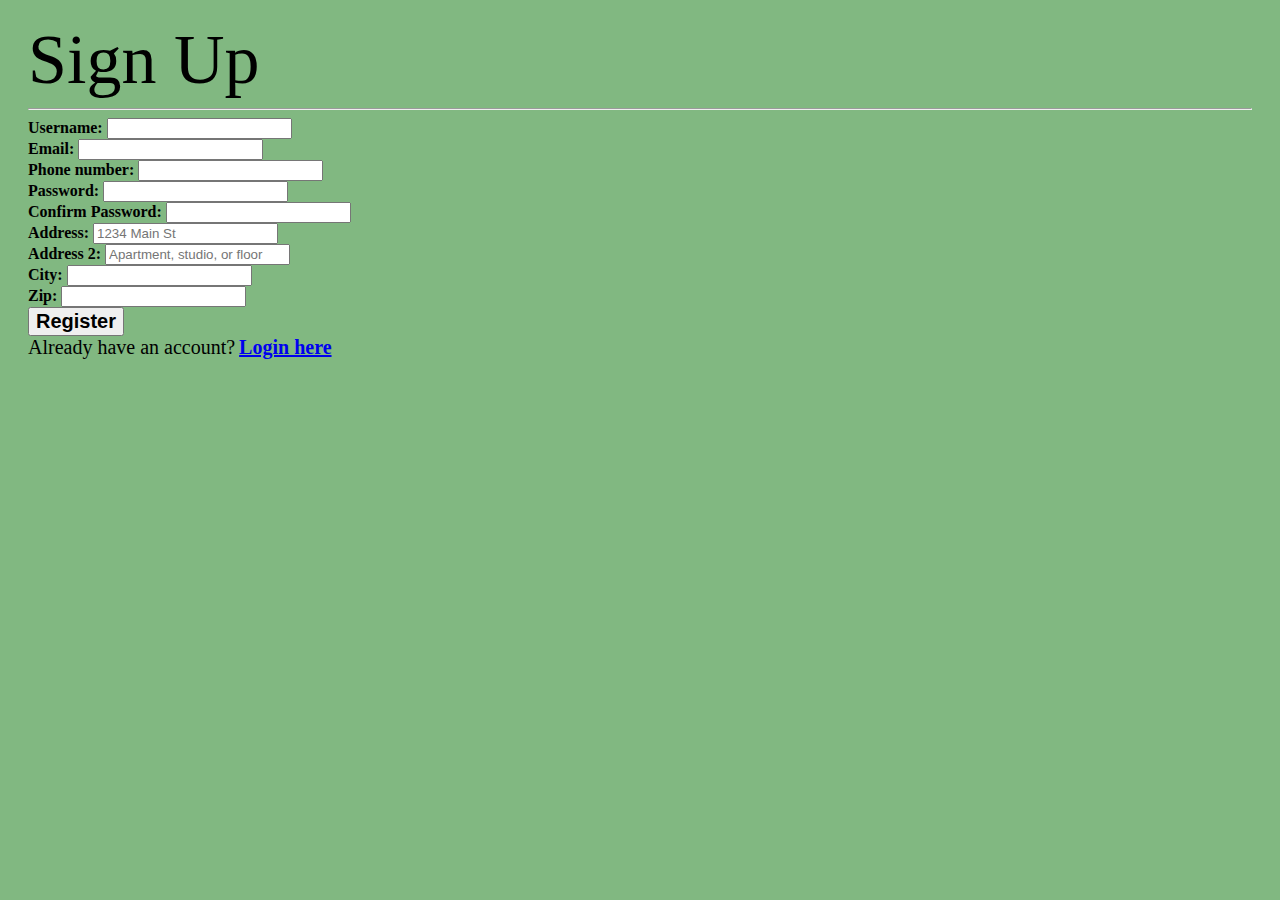
<file: index.html>
<!DOCTYPE html>
<html lang="en">
<head>
    <meta charset="UTF-8">
    <meta http-equiv="X-UA-Compatible" content="IE=edge">
    <meta email="viewport" content="width=device-width, initial-scale=1.0">
    <title>Register Form</title>
    <link rel="stylesheet" href="style.css">
        <link href="https://cdn.jsdelivr.net/npm/bootstrap@5.3.0-alpha3/dist/css/bootstrap.min.css" rel="stylesheet" integrity="sha384-KK94CHFLLe+nY2dmCWGMq91rCGa5gtU4mk92HdvYe+M/SXH301p5ILy+dN9+nJOZ" crossorigin="anonymous">
</head>
<body style="background-color: rgb(129, 184, 129);">

        <div class="container">
          <div class="row justify-content-center" style="margin:20px;" >
            <div class="bg-success col-lg-6 col-md-8 text-light">
              <div  class="col-lg-12 my-3 p-4" style="font-size:70px;">
                Sign Up
              </div> <hr style="color:wheat;">
              <div class="col-lg-12">
                <form name="userInfo">
                  <div id="loggedsuccess"></div>
                  <div class="form-group mb-3">
                    <label class="text-white" style="font-weight: bolder;" class="form-control-label">Username:</label>
                    <input type="text" name="useremail" id="Useremail" class="form-control">
                    <div class="text-danger" id="demo1" ></div>
                  </div>
                  <div class="form-group  mb-3">
                    <label class="text-white" style="font-weight: bolder;" class="form-control-label">Email:</label>
                    <input type="text" id="email" name="myemail" class="form-control">
                    <div class="text-danger" id="demo2"></div>
                  </div>
                  <div class="form-group  mb-3">
                    <label class="text-white" style="font-weight: bolder;" class="form-control-label">Phone number:</label>
                    <input type="text" name="phonenum" id="Phonenum" class="form-control">
                    <div class="text-danger" id="demo3"></div>
                  </div>
                      <div class="form-group  mb-3">
                        <label class="text-white" style="font-weight: bolder;" class="form-control-label">Password:</label>
                        <input type="password" id="pass" name="passwor"  class="form-control" >
                        <div class="text-danger" id="demo4" ></div>
                      </div>
                      <div class="form-group  mb-3">
                        <label class="text-white" style="font-weight: bolder;" class="form-control-label">Confirm Password:</label>
                        <input type="password" id="confirmpass" name="confirmpasswor"  class="form-control" >
                        <div class="text-danger" id="demo5"></div>
                      </div>
                      <div class="form-group  mb-3">
                        <label for="inputAddress" style="font-weight: bolder;" class="dark" class="form-label">Address:</label>
                        <input type="text" class="form-control" name="inputadd" id="inputAddress" placeholder="1234 Main St">
                        <div class="text-danger" id="demo6"></div>
                      </div>
                      <div class="form-group">
                        <label for="inputAddress2" style="font-weight: bolder;" class="dark" class="form-label">Address 2:</label>
                        <input type="text" class="form-control" name="inputaddress2"  id="inputAddress2" placeholder="Apartment, studio, or floor">
                        <div class="text-danger" id="demo88"></div>
                      </div>
                      <div class="form-group">
                        <label for="inputCity" class="dark" style="font-weight: bolder;" class="form-label">City:</label>
                        <input type="text" class="form-control" name="inputcity" id="inputCity">
                        <div class="text-danger" id="#demo8"></div>
                      </div>
                      <!-- <div class="form-group">
                        <label for="inputState" class="dark" style="font-weight: bolder;" class="form-label">State:</label>
                        <select id="inputState" style="font-weight: bolder;" name="inputstate" class="form-select">
                            
                          <option selected>Choose...</option>
                          <option>North Dakota</option>
                          <option>North Carolina</option>
                          <option>New York</option>
                          <option>Tennesse</option>
                        </select>
                        
                      </div> -->
                      <div class="form-group">
                        <label for="inputZip" style="font-weight: bolder;"  class="form-label" style="color: black;">Zip:</label>
                        <input type="text" name="inputzipcode" class="form-control" id="inputZip">
                        <div class="text-danger" id="demo10"></div>
                      </div>
                    
                      <div class="col-12 mt-4   justify-content-center d-flex"  >
                        <button type="submit"  style="font-weight: bolder;font-size: 20px;" class="btn btn-light text-dark w-100 my-4 p-3">Register</button>
                      </div>
                      <div class="col-12 mt-4 justify-content-center d-flex"  >
                        <small style="font-size: 20px;" class="text-white  my-2" >Already have an account?</small>
                            <a href="Loginform.html" class="btn btn-white text-dark mb-4" style="font-weight: bolder;font-size: 20px;">Login here</a>
                            
                    </div>
                    </div>
                  </form>
                </div>
              </div>
            </div>
          </div>
        </div>  

<script>
let form = document.forms['userInfo']
 form.addEventListener("submit", (e)=>{
    e.preventDefault()
let useremail = form['useremail'].value.trim()
 let email = form['email'].value.trim()
 let phonenum = form['phonenum'].value.trim()
 let passwor = form['passwor'].value.trim()
 let confirmpass = form['confirmpass'].value.trim()
 let inputadd = form['inputadd'].value.trim()
 let inputaddress2 = form['inputaddress2'].value.trim()
 let inputcity = form['inputcity'].value.trim()
//  let inputstate = form['inputstate'].value.trim()
 let inputzipcode = form['inputzipcode'].value.trim()
// object
 const allErr = {}
///valid
  allValid = ''
  phonuvalid = ''
  emailVali = ''
  passworVali = ''
  confirmPvali = ''
  addEevali = ''
 inpulvali = ''
 zipvali = ''
 inputadddvali = ''
   
 




 if(useremail == ''){
    allErr['useremailErr'] = 'Please fill out this field.'

    document.querySelector('#demo1').innerHTML=allErr['useremailErr']
 }else if(useremail.indexOf('@')==-1 && useremail.indexOf('$')==-1){
     allErr['useremailErr'] = 'Either "@" "$" character must be included'
     document.querySelector('#demo1').innerHTML=allErr['useremailErr']
 }else{
    allValid = ''
    document.querySelector('#demo1').innerHTML= allValid;
 }
 if(phonenum == ''){
   allErr['phoneErr'] = 'Please fill out this field.'
   document.querySelector('#demo3').innerHTML=allErr['phoneErr'];
 }else if(phonenum.length != 11){
    allErr['phoneErr'] = 'Invalid number'
    document.querySelector('#demo3').innerHTML=allErr['phoneErr']
 }else if(phonenum.startsWith("081") != true && phonenum.startsWith("080") != true && phonenum.startsWith("070") != true && phonenum.startsWith("090") != true && phonenum.startsWith("091") != true){
         allErr['phoneErr'] = 'wrong code number'
         document.querySelector('#demo3').innerHTML=allErr['phoneErr'];
 }else{
    phonuvalid = ''
    document.querySelector('#demo3').innerHTML=phonuvalid;
 }
if(email == ''){
    allErr['emailErr'] = 'Please fill out this field.'
    document.querySelector('#demo2').innerHTML=allErr['emailErr']
}else if(email.indexOf('@') == -1 || email.indexOf('.')==-1 || email.endsWith('@'==true)){
    allErr['emailErr'] = 'Please enter correct email address format'
    document.querySelector('#demo2').innerHTML=allErr['emailErr']
}else{
    emailVali = ''
    document.querySelector('#demo2').innerHTML=emailVali;
}

if(passwor == ''){
   allErr['passworErr'] = 'Please fill out this field.'
    document.querySelector('#demo4').innerHTML=allErr['passworErr']
}else if(passwor.length < 6){
    allErr['passworErr'] = 'Password must not less than 6 character'
    document.querySelector('#demo4').innerHTML=allErr['passworErr']
}else{
    passworVali = ''
    document.querySelector('#demo4').innerHTML=passworVali;
}
if(confirmpass == ''){
   allErr['confirmErr'] = 'Please fill out this field'
   document.querySelector('#demo5').innerHTML=allErr['confirmErr']
}else if(confirmpass != passwor){
    allErr['confirmErr'] = 'Password not match'
    document.querySelector('#demo5').innerHTML=allErr['confirmErr']
}else{
    confirmPvali = ''
    document.querySelector('#demo5').innerHTML=confirmPvali;
}
if(inputadd == ''){
    allErr['addErr'] = 'Please fill out this field'
    document.querySelector('#demo6').innerHTML=allErr['addErr']
}else{
    addEevali = ''
    document.querySelector('#demo6').innerHTML=addEevali;
}
if(inputcity == ''){
    allErr['errall'] = 'Please fill out this field'
    document.getElementById('#demo8').innerHTML=allErr['errall']
}else{
    inpulvali = ''
    document.getElementById('#demo8').innerHTML=inpulvali;
}

if(inputzipcode == ''){
    allErr['zipErr'] = 'Please fill out this field.'
    document.querySelector('#demo10').innerHTML=allErr['zipErr']
}else if(inputzipcode.length != 5){
    allErr['zipErr'] = 'Please enter a correct zipcode'
    document.querySelector('#demo10').innerHTML=allErr['zipErr']
}else{
    zipvali = ''
    document.querySelector('#demo10').innerHTML=zipvali;
}

if(inputaddress2 == ''){
    allErr['address2Err'] = 'Please fill out this field'
    document.querySelector('#demo88').innerHTML=allErr['address2Err']
}else{
    inputadddvali = ''
    document.querySelector('#demo88').innerHTML=inputadddvali;
}





if(Object.keys( allErr).length==0){
    
    const user ={id:Date.now(),useremail:useremail, email:email, phonenum:phonenum, passwor:passwor, inputadd:inputadd, inputaddress2:inputaddress2, inputcity:inputcity, inputzipcode:inputzipcode}
     let users = []
     if(! localStorage.getItem('users')){
    users.push(user)
   }else{
     users= JSON.parse(localStorage.getItem('users'))
     users.push(user)
   }
     
     


   localStorage.setItem('users', JSON.stringify(users))
  


   }else{
     console.log('not validate')
   }


 })
 

 




</script>    
<script src="https://cdn.jsdelivr.net/npm/bootstrap@5.3.0-alpha3/dist/js/bootstrap.bundle.min.js" integrity="sha384-ENjdO4Dr2bkBIFxQpeoTz1HIcje39Wm4jDKdf19U8gI4ddQ3GYNS7NTKfAdVQSZe" crossorigin="anonymous"></script>    
</body>
</html>
</file>
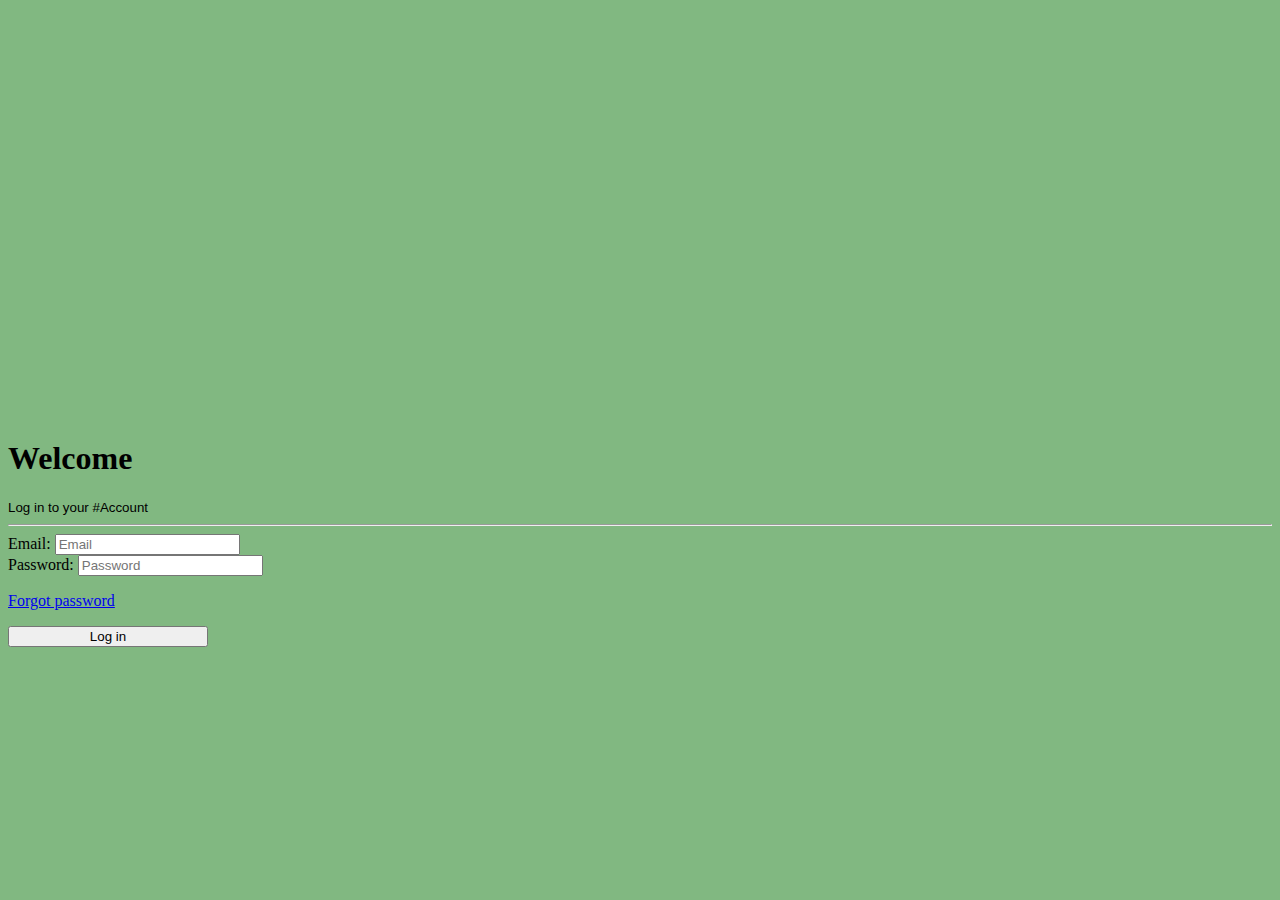
<file: loginForm.html>
<!DOCTYPE html>
<html lang="en">
<head>
    <meta charset="UTF-8">
    <meta http-equiv="X-UA-Compatible" content="IE=edge">
    <meta name="viewport" content="width=device-width, initial-scale=1.0">
    <title>login</title>
    <link rel="stylesheet" href="loginForm.css">
    <link href="https://cdn.jsdelivr.net/npm/bootstrap@5.3.0-alpha3/dist/css/bootstrap.min.css" rel="stylesheet" integrity="sha384-KK94CHFLLe+nY2dmCWGMq91rCGa5gtU4mk92HdvYe+M/SXH301p5ILy+dN9+nJOZ" crossorigin="anonymous">
</head>
<body id="content">
<!-- html and boostrap     -->

<div   class="container border border-success border-4   bg-white">
    <div  class="row justify-content-center">
        <div class="col-lg-6 pt-5 mb-5 col-md-8" >
            <h1 style="font-family:cursive;">

             Welcome </h1>

             <div  class="mb-6 ml-5">
                <small style="font-family: Arial, Helvetica, sans-serif;" >Log in to your #Account</small>
            </div>
        </div> 
       
        <div class="col-lg-8"><hr>
            <div id="valid"></div>
            <div id="loggedin"></div>
            <div class="text-danger" id="Emailwrong"></div>

            <form name="myForm">
           <div class="form-group mb-5 col-sm-5" >
            <label  class="form-control-label">Email:</label>
                    <input type="text" id="myemail" name="email"  placeholder="Email" class="form-control">
                    <!-- <div class="text-danger" id="demo2"></div> -->
           </div>

           <div class="form-group mb-5 col-sm-5">
            <label class="form-control-label">Password:</label>
            <input  type="password" id="pass" name="passwor" placeholder="Password" class="form-control" >
            <!-- <div class="text-danger" id="demo4" ></div> -->
           </div>
           <p><a href="#">Forgot password</a></p>
           <div  class="col-12 mt-4 mb-3   justify-content-center ">
            <button  type="submit" style="width: 200px;" class="btn btn-primary">Log in</button>

           </div>
            </form>  
        </div>
    </div>
</div>


<script>
    //let Validate our form
let form = document.forms['myForm']
 form.addEventListener("submit", (e)=>{
    e.preventDefault()
    let email = form['email'].value.trim()
    let passwor = form['passwor'].value.trim()
     
     const getErros = {}

    //  emailVali = ''
    //  passworVali = ''

  if(email == ''){
    getErros['wrong'] = 'Please fill out this field'
    // document.querySelector('#demo2').innerHTML=getErros['emailErr'];
  }
//   else{
//     emailVali = ''
//     document.querySelector('#demo2').innerHTML=emailVali;
//   }
  if(passwor == ''){
    getErros['passwrong'] = 'Please fill out this field'
    // document.querySelector('#demo4').innerHTML=getErros['passErr']
  }
//   else{
//     passworVali = ''
//     document.querySelector('#demo4').innerHTML=passworVali;
//   }

   if(Object.keys(getErros).length == 0){
     
    if(localStorage.getItem('users')){
        const users = JSON.parse(localStorage.getItem('users'))
      const check = users.filter((value,index)=>{
      return (value.email == email &&  value.passwor ==  passwor )
      })
      
      if(check.length == 0){
        document.querySelector('#Emailwrong').innerHTML='Email or password not correct'
      }else{
       let loggedin = document.getElementById('loggedin')
       loggedin.innerHTML='Log In Successfully';
       loggedin.style.backgroundColor='green'
       loggedin.style.color='white'
       loggedin.style.fontSize='30px'
       Emailwrong = ''
       document.querySelector('#Emailwrong').innerHTML=Emailwrong;
       setTimeout(()=>{
        window.location='home.html'
       },1000)
         
      }
     

      
    }else{
       console.log('non users available');
    }
      
    
  
   }else{
    let valid = ''
    let displayErr = ''
    for(let error in  getErros){
        displayErr += getErros[error] + '<br>'
      
    }
    document.querySelector('#Emailwrong').innerHTML=displayErr;
   }
 
   





 })
 
</script>
<script src="https://cdn.jsdelivr.net/npm/bootstrap@5.3.0-alpha3/dist/js/bootstrap.bundle.min.js" integrity="sha384-ENjdO4Dr2bkBIFxQpeoTz1HIcje39Wm4jDKdf19U8gI4ddQ3GYNS7NTKfAdVQSZe" crossorigin="anonymous"></script>    
</body>
</html>
</file>
<file: style.css>
*{
    padding: none;
    margin: none;
    list-style-type: none;
}
/* #demo4{
    padding: 100px;
} */
label{
    margin-bottom: 5px;
}
</file>
<file: loginForm.css>
*{
    margin: none;
    padding: none;
    box-sizing: border-box;
}
#content{
    margin-top: 440px;
   
    background: linear-gradient( rgb(129, 184, 129), rgb(129, 184, 129));

}
</file>
